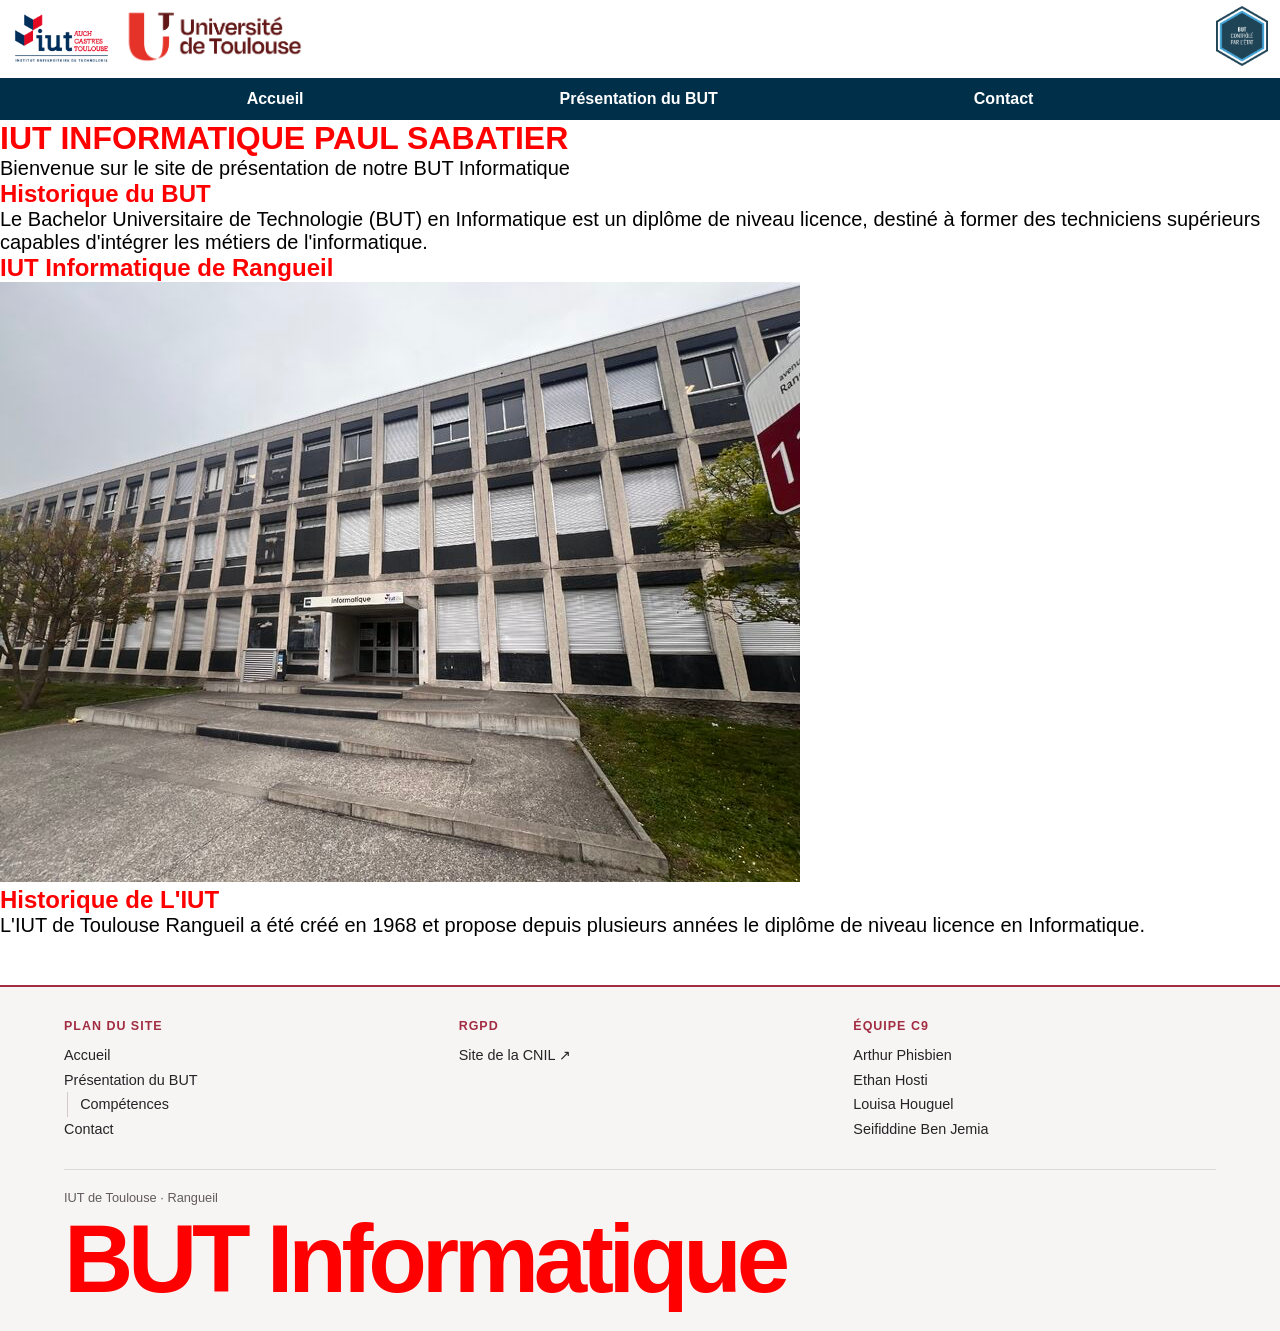
<file: index.html>
<!DOCTYPE html>
<html lang=fr>

<!--===========================================HEADER============================================-->

    <head>
        <meta charset="utf-8">
        <link rel="stylesheet" href="css/style.css">
        <meta name="viewport" content="width=device-width, initial-scale=1.0">
        <title>Site BUT Informatique</title>
    </head>
    <body>
        <section class="top-page">
            <header>
                <div class="top-bar">
                    <div class="logo-gauche">
                        <img src="Image/Logo_IUT_ACT_couleurs.png" alt="IUT Paul Sabatier - Université Toulouse III">
                        <img src="Image/logo2.png" alt="Université Paul Sabatier">
                        
                    </div>
                    <div class="logo-droite">
                        <img src="Image/DL_02_BUT.png" alt="But Informatique">
                    </div>
                </div>
                <nav class="nav">
                    <ul>
                        <li><a href="index.html">Accueil</a></li>
                        <li><a href="presentation.html">Présentation du BUT</a></li>
                        <li><a href="contact.html">Contact</a></li>
                    </ul>
                    
                </nav>
                
            </header>
        </section>

    </body>
    
</html>
<!--===========================================BODY============================================-->


<body>
  <main>
    <strong><h1>IUT INFORMATIQUE PAUL SABATIER</h1></strong>
    <p>Bienvenue sur le site de présentation de notre BUT Informatique</p>
    <section>

      <strong><h2>Historique du BUT</h2></strong>
      <p>Le Bachelor Universitaire de Technologie (BUT) en Informatique est un diplôme de niveau licence, destiné à former des techniciens supérieurs capables d'intégrer les métiers de l'informatique.</p>
      
      <strong><h2>IUT Informatique de Rangueil</h2></strong>
      <a href="https://www.iut-tlse3.fr/" target="_blank" rel="noopener noreferrer">
        <img src="Image/devanture_iut_rangueil.jpg" alt="logo iut rangueil">
      
      </a>

      <strong><h2>Historique de L'IUT</h2></strong>
      <p>L'IUT de Toulouse Rangueil a été créé en 1968 et propose depuis plusieurs années le diplôme de niveau licence en Informatique.</p>
    </section>
  </main>


<!--==========================================FOOTER==========================================-->
<footer class="pied-de-page">
  <div class="pied-de-page-colonnes">
    <nav aria-labelledby="titre-plan">
      <h2 id="titre-plan">Plan du site</h2>
      <ul>
        <li><a href="index.html">Accueil</a></li>
        <li><a href="presentation.html">Présentation du BUT</a>
          <ul>
            <li><a href="competences.html">Compétences</a></li>
          </ul>
        </li>
        <li><a href="contact.html">Contact</a></li>
      </ul>
    </nav>

    <section>
      <h2>RGPD</h2>
      <a href="https://www.cnil.fr/">Site de la CNIL ↗</a>
    </section>

    <section>
      <h2>Équipe C9</h2>
      <ul>
        <li>Arthur Phisbien</li>
        <li>Ethan Hosti</li>
        <li>Louisa Houguel</li>
        <li>Seifiddine Ben Jemia</li>
      </ul>
    </section>
  </div>

  <div class="pied-de-page-signature">
    <p>IUT de Toulouse · Rangueil</p>
    <strong>BUT Informatique</strong>
  </div>
</footer>
</body>
</html>
</file>
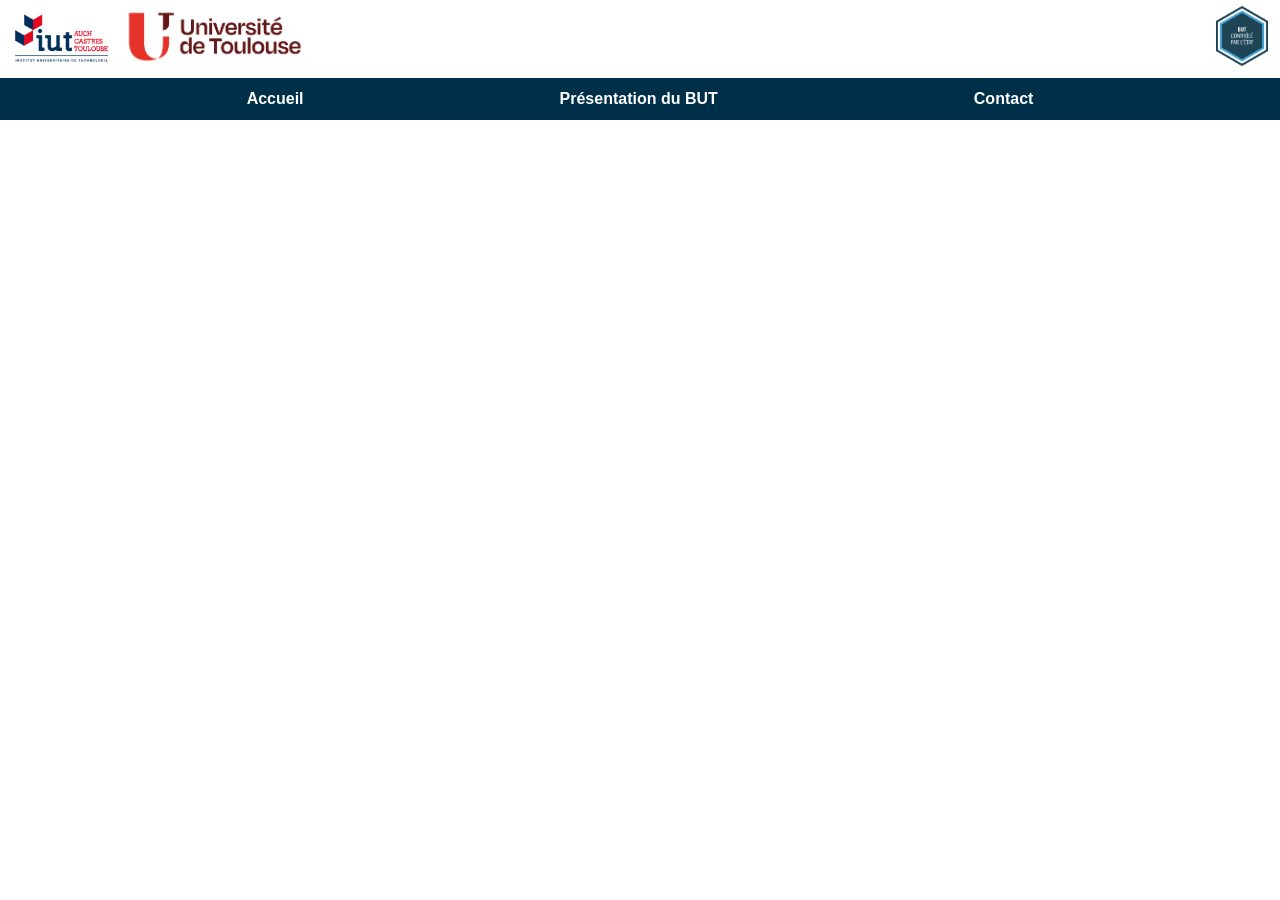
<file: header.html>
<!DOCTYPE html>
<html lang=fr>
    <head>
        <meta charset="utf-8">
        <link rel="stylesheet" href="css/style.css">
        <meta name="viewport" content="width=device-width, initial-scale=1.0">
        <title>Site BUT Informatique</title>
    </head>
    <body>
        <section class="top-page">
            <header>
                <div class="top-bar">
                    <div class="logo-gauche">
                        <img src="\Image\Logo_IUT_ACT_couleurs.png" alt="logo iut">
                        <img src="\Image\logo2.png" alt="logo universite">
                        
                    </div>
                    <div class="logo-droite">
                        <img src="\Image\DL_02_BUT.png" alt="logo BUT">
                    </div>
                </div>
                <nav class="nav">
                    <ul>
                        <li><a href="#">Accueil</a></li>
                        <li><a href="#">Présentation du BUT</a></li>
                        <li><a href="#">Contact</a></li>
                    </ul>
                    
                </nav>
                
            </header>
        </section>

    </body>
    
</html>
</file>
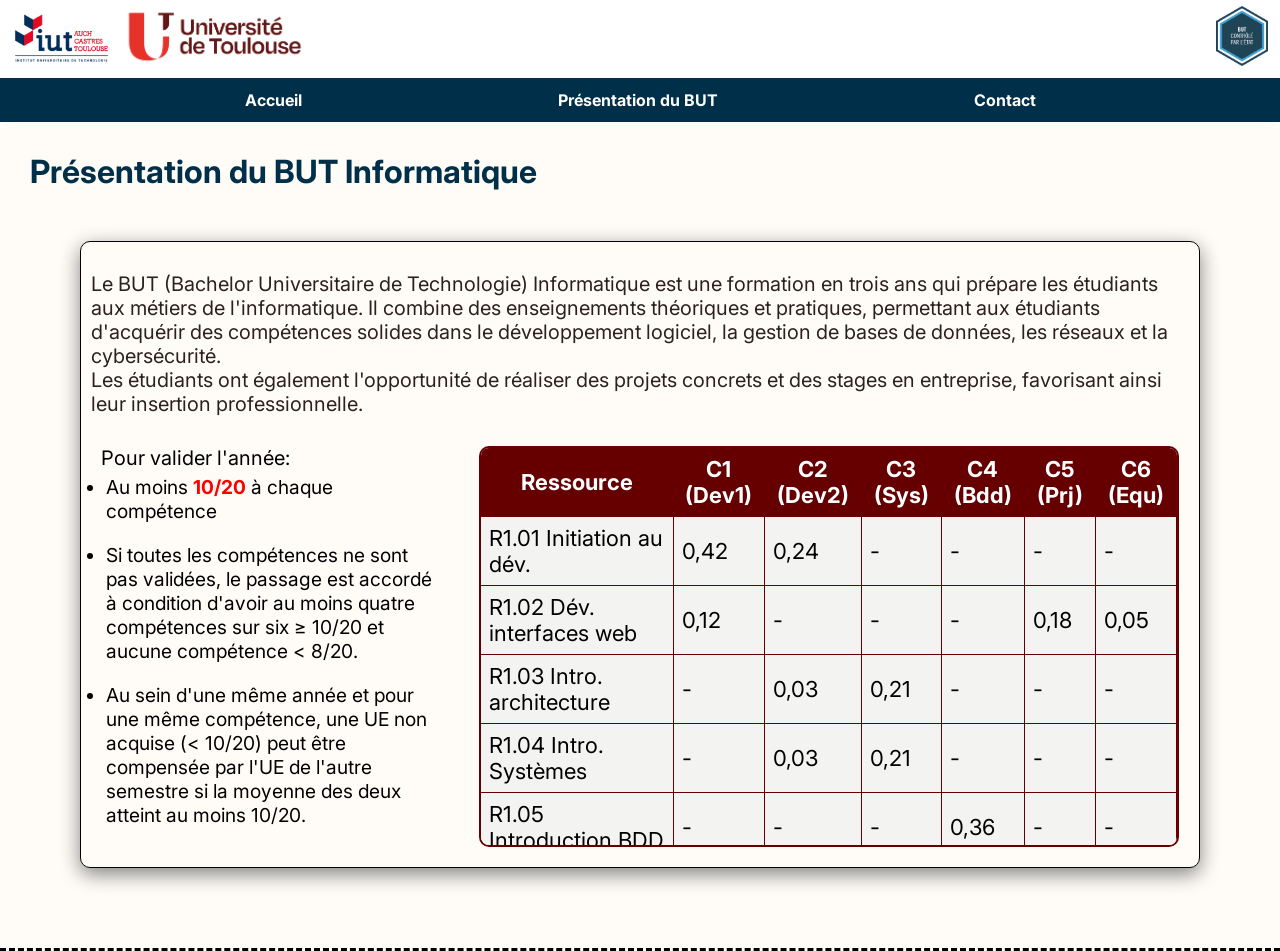
<file: presentation.html>
<!DOCTYPE html>
<html lang="fr">
    <head>
        <meta charset="UTF-8">
        <link rel="stylesheet" href="css/style.css">
        <meta name="viewport" content="width=device-width, initial-scale=1.0">
        <link href="https://fonts.googleapis.com/css2?family=Inter:wght@400;600;700&display=swap" rel="stylesheet">
        <title>Présentation BUT Informatique</title>
    </head>
    <body>
        <section class="top-page">
            <header>
                <div class="top-bar">
                    <div class="logo-gauche">
                        <img src="Image/Logo_IUT_ACT_couleurs.png" alt="IUT Paul Sabatier - Université Toulouse III">
                        <img src="Image/logo2.png" alt="Université Paul Sabatier">
                        
                    </div>
                    <div class="logo-droite">
                        <img src="Image/DL_02_BUT.png" alt="But Informatique">
                    </div>
                </div>
                <nav class="nav">
                    <ul>
                        <li><a href="index.html">Accueil</a></li>
                        <li><a href="presentation.html" aria-current="page" >Présentation du BUT</a></li>
                        <li><a href="contact.html">Contact</a></li>
                    </ul>
                    
                </nav>
                
            </header>
        </section>  
        <main class="partie-note-BUT">
            <div class="titre">
                <h1>Présentation du BUT Informatique</h1>
            </div>
            <section class="Note">
                <div class="intro">
                    <p >Le BUT (Bachelor Universitaire de Technologie) Informatique est une formation en trois ans qui prépare les étudiants aux métiers de l'informatique. Il combine des enseignements théoriques et pratiques, permettant aux étudiants d'acquérir des compétences solides dans le développement logiciel, la gestion de bases de données, les réseaux et la cybersécurité.</p>
                    <p >Les étudiants ont également l'opportunité de réaliser des projets concrets et des stages en entreprise, favorisant ainsi leur insertion professionnelle.</p>
                </div>
                <div class="contenu">
                    <div class="texte">
                        <p>Pour valider l'année:</p>
                        <ul class="explication">
                            <li>Au moins <strong>10/20</strong> à chaque compétence</li>
                            <li>Si toutes les compétences ne sont pas validées, le passage est accordé à condition d'avoir au moins quatre compétences sur six ≥ 10/20 et aucune compétence < 8/20.</li>
                            <li>Au sein d'une même année et pour une même compétence, une UE non acquise (< 10/20) peut être compensée par l'UE de l'autre semestre si la moyenne des deux atteint au moins 10/20.</li>

                        </ul>
                    </div>
                    <div class="tableau">
                        <table>
                            <caption class="sr-only">Coefficients des ressources du semestre 1 par compétence</caption> 
                                <tr>
                                    <th scope="col">Ressource</th>
                                    <th scope="col">C1 (Dev1)</th>
                                    <th scope="col">C2 (Dev2)</th>
                                    <th scope="col">C3 (Sys)</th>
                                    <th scope="col">C4 (Bdd)</th>
                                    <th scope="col">C5 (Prj)</th>
                                    <th scope="col">C6 (Equ)</th>
                                </tr>
                            </thead>
                            <tbody>
                                <tr>
                                    <td>R1.01 Initiation au dév.</td>
                                    <td>0,42</td>
                                    <td>0,24</td>
                                    <td>-</td>
                                    <td>-</td>
                                    <td>-</td>
                                    <td>-</td>
                                </tr>
                                <tr>
                                    <td>R1.02 Dév. interfaces web</td>
                                    <td>0,12</td>
                                    <td>-</td>
                                    <td>-</td>
                                    <td>-</td>
                                    <td>0,18</td>
                                    <td>0,05</td>
                                </tr>
                                <tr>
                                    <td>R1.03 Intro. architecture</td>
                                    <td>-</td>
                                    <td>0,03</td>
                                    <td>0,21</td>
                                    <td>-</td>
                                    <td>-</td>
                                    <td>-</td>
                                </tr>
                                <tr>
                                    <td>R1.04 Intro. Systèmes</td>
                                    <td>-</td>
                                    <td>0,03</td>
                                    <td>0,21</td>
                                    <td>-</td>
                                    <td>-</td>
                                    <td>-</td>
                                </tr>
                                <tr>
                                    <td>R1.05 Introduction BDD</td>
                                    <td>-</td>
                                    <td>-</td>
                                    <td>-</td>
                                    <td>0,36</td>
                                    <td>-</td>
                                    <td>-</td>
                                </tr>
                                <tr>
                                    <td>R1.06 Maths discrètes</td>
                                    <td>-</td>
                                    <td>0,15</td>
                                    <td>-</td>
                                    <td>0,18</td>
                                    <td>-</td>
                                    <td>-</td>
                                </tr>
                                <tr>
                                    <td>R1.07 Outils fondamentaux</td>
                                    <td>-</td>
                                    <td>0,15</td>
                                    <td>-</td>
                                    <td>-</td>
                                    <td>-</td>
                                    <td>-</td>
                                </tr>
                                <tr>
                                    <td>R1.08 Gestion proj. orga.</td>
                                    <td>-</td>
                                    <td>-</td>
                                    <td>-</td>
                                    <td>-</td>
                                    <td>0,27</td>
                                    <td>0,11</td>
                                </tr>
                                <tr>
                                    <td>R1.09 Économie</td>
                                    <td>-</td>
                                    <td>-</td>
                                    <td>-</td>
                                    <td>0,06</td>
                                    <td>-</td>
                                    <td>0,11</td>
                                </tr>
                                <tr>
                                    <td>R1.10 Anglais</td>
                                    <td>0,06</td>
                                    <td>-</td>
                                    <td>0,12</td>
                                    <td>-</td>
                                    <td>-</td>
                                    <td>0,11</td>
                                </tr>
                                <tr>
                                    <td>R1.11 Base de la comm.</td>
                                    <td>-</td>
                                    <td>-</td>
                                    <td>0,06</td>
                                    <td>-</td>
                                    <td>0,15</td>
                                    <td>0,11</td>
                                </tr>
                                <tr>
                                    <td>R1.12 PPP</td>
                                    <td>-</td>
                                    <td>-</td>
                                    <td>-</td>
                                    <td>-</td>
                                    <td>-</td>
                                    <td>0,11</td>
                                </tr>
                            </tbody>
                        </table>
                    </div>
                </div>
            </section>
        </main>
        <hr class="separateur">
        
    </body>
</html>
</file>
<file: css/style.css>
/*====================================HEADER================================*/

* {
    box-sizing: border-box;
    font-family: 'Inter', sans-serif;
    margin: 0px;
    padding: 0px;
}

header{
    display: flex;
    flex-direction: column;
    width: 100%;
}

/*Permet de séparer les logos*/
.top-bar{
  display: flex;
  justify-content: space-between;
  align-items: center;
  padding: 6px 12px;
  margin-bottom: 6px;
}

.logo-gauche{
  display: flex;
  gap: 10px;
  align-items: center;
}

.logo-droite{
  display: flex;
  align-items: center;
}

header img{
    width: auto;
    height: 60px;
}

.nav{
  width: 100%;
  background-color: #003049;
  padding: 0;
  
  
}

.nav ul {
  display: flex;
  list-style: none;
  justify-content: center;
  gap: 20%;
  margin: 0px;
  padding: 0px ;
  width: 100%;
}



.nav a {
  text-decoration: none;
  color: #ffffff;
  font-weight: bold;
  width: 100%;
  display: block;
  border-radius: 5px;
  border: 2px solid transparent;
}

.nav a:hover {
  background-color: #f0f0f0;
  color: #000;
  border-color: #B80C09;
}

/*====================================FOOTER================================*/
/* FOOTER */
.pied-de-page {
  margin-top: 3rem;
  padding: 2rem clamp(1rem, 5vw, 4rem) 1.5rem;
  border-top: 2px solid #a22d42;
  background: #f7f5f4;
  color: #252326;
  font-family: system-ui, sans-serif;
}

.pied-de-page-colonnes {
  display: grid;
  grid-template-columns: repeat(auto-fit, minmax(min(100%, 12rem), 1fr));
  gap: 1.5rem 2rem;
  padding-bottom: 1.75rem;
  border-bottom: 1px solid #ded8d8;
}

.pied-de-page h2 {
  margin: 0 0 0.65rem;
  color: #a22d42;
  font-size: 0.78rem;
  letter-spacing: 0.08em;
  text-transform: uppercase;
}

.pied-de-page ul {
  margin: 0;
  padding: 0;
  list-style: none;
}

.pied-de-page li,
.pied-de-page a {
  font-size: 0.9rem;
  line-height: 1.7;
}

.pied-de-page li > ul {
  margin-left: 0.2rem;
  padding-left: 0.75rem;
  border-left: 1px solid #d5c7ca;
}

.pied-de-page a {
  color: inherit;
  text-decoration: none;
}

.pied-de-page a:hover,
.pied-de-page a:focus-visible {
  color: #a22d42;
  text-decoration: underline;
  text-underline-offset: 3px;
}

.pied-de-page-signature {
  margin-top: 1.25rem;
}

.pied-de-page-signature p {
  margin: 0 0 0.35rem;
  color: #625a5e;
  font-size: 0.8rem;
}

.pied-de-page-signature strong {
  display: block;
  font-size: clamp(2rem, 7.5vw, 6rem);
  line-height: 1;
  letter-spacing: -0.055em;
}


/*====================================Presentation================================*/

.contenu{
  display: flex;
  gap: 30px;
  width: 100%;
  align-items: stretch;
  padding: 10px;
  border-radius: 10px;  /*permet d'arrondir les coins des boxs */
}

.texte{
flex: 1;
font-size: clamp(14px, 1.5vw, 20px);;
min-width: 280px;
}

.tableau{
flex: 2;
position: relative;
overflow-y: auto;
border: 2px solid #660000;
border-radius: 10px;
}

table{
width: 100%;
border-collapse: separate;
border-spacing: 0;
}

/*En tete du tableau*/
th{
  position: sticky;         /* Bloque l'en-tête en haut du conteneur .tableau */
  top: 0;                    /* Colle tout en haut à 0px */
  z-index: 2;                /* Passe au-dessus du texte des lignes qui défilent */
  background-color: #660000;
  color: #ffffff;
}

/*Case du tableau*/
td {
  background-color: #f3f3f1;
}

/*Paramétre relatif a l'entête et au case du tableau*/
td, th {
  border-bottom: 1px solid #660000;
  border-right: 1px solid #660000;
  font-size: 22px; 
  padding: 8px;
}
/*Paramétre du titre de la page*/
.titre{
color: #003049;
display: flex;
justify-content: left;
border-radius: 10px;
}

.intro {
  margin-bottom: 20px; 
  margin-top: 20px;
  font-size: 25px;
  color: #2b211e;
  border-radius: 10px;
}

.partie-note-BUT{
padding: 30px;
border-radius: 10px;
background-color: #fffcf7 ;
}

.explication{
  margin: 5px;
  justify-content: center;
}

.explication li{
  margin-bottom: 20px;
  
}

strong{
  color: red;
}

.tableau table {
  position: absolute;       
  top: 0;
  left: 0;
  width: 100%;
}

.separateur{
  border: none;
  border-top: dashed
}

.Note{
  border: 1px solid black;
  border-radius: 10px;
  margin-top: 10px;
  padding: 10px;
  box-shadow:0 6px 20px grey;
  margin: 50px;
}

.sr-only {
    position: absolute;
    width: 1px;
    height: 1px;
    padding: 0;
    margin: -1px;
    overflow: hidden;
    clip: rect(0, 0, 0, 0);
    white-space: nowrap;
    border: 0;
}

p{
  font-size: 20px;
}

@media (max-width: 850px){ /* lorsque l'appareil fait moin de 850px de large ce sont ces parametre qui s'applique*/
  .box{
    margin: 15px;
  }
  
  .contenu {
    flex-direction: column; /* le contenue s'affiche empiler en colonne*/
    gap: 20px;
  }
  .texte,.tableau{
    width: 100%;
    min-width: 0px;
    flex: none;
    box-sizing: border-box;
  }

  .tableau{
    max-height: 400px;
    overflow-y: auto;
    overflow-x: auto;
  }

  .tableau table{
    position: static;
    width: 100%;
  }

  .texte ul{
    padding-left: 20px; 
  }
}

.nav{
  padding: 10px; /*adapte le header */
}
</file>
